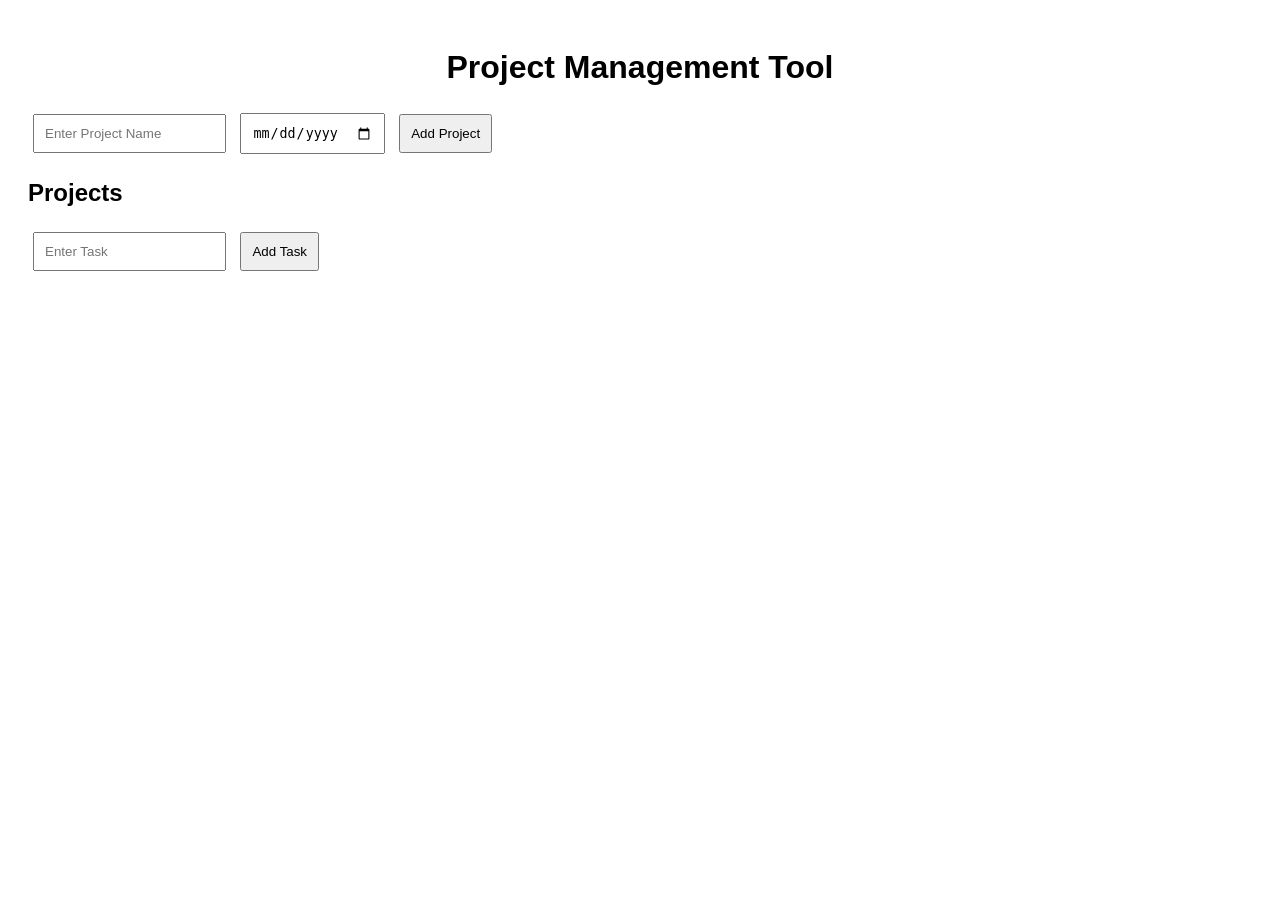
<file: Task-2-Project Management Tool/index.html>
<!DOCTYPE html>
<html>
    <head>
        <title>Project Management Tool</title>
        <link rel="stylesheet"href="style.css">
    </head>
    <body>
        <h1>Project Management Tool</h1>
        <input type="text" id="projectName"placeholder="Enter Project Name">
        <input type="date" id="projectDate">
        <button id="addProjectBtn">Add Project</button>
        <h2>Projects</h2>
        <input type="text" id="taskInput"placeholder="Enter Task">
        <button id="addTaskBtn">Add Task</button>
        <u1 id="taskList"></u1>
        <div id="projectList"></div>
        <script src="script.js"></script>    
    </body>
</html>
</file>
<file: Task-2-Project Management Tool/style.css>
body{
    font-family: Arial,sans-serif;
    padding: 20px;
}
input,button{
    padding: 10px;
    margin: 5px;
}
button{
    cursor: pointer;
}
#projects div{
    border: 1px solid #ccc;
    padding: 10px;
    margin-top: 10px;
    border-radius: 5px;
}
h1{
    text-align:center;
}
</file>
